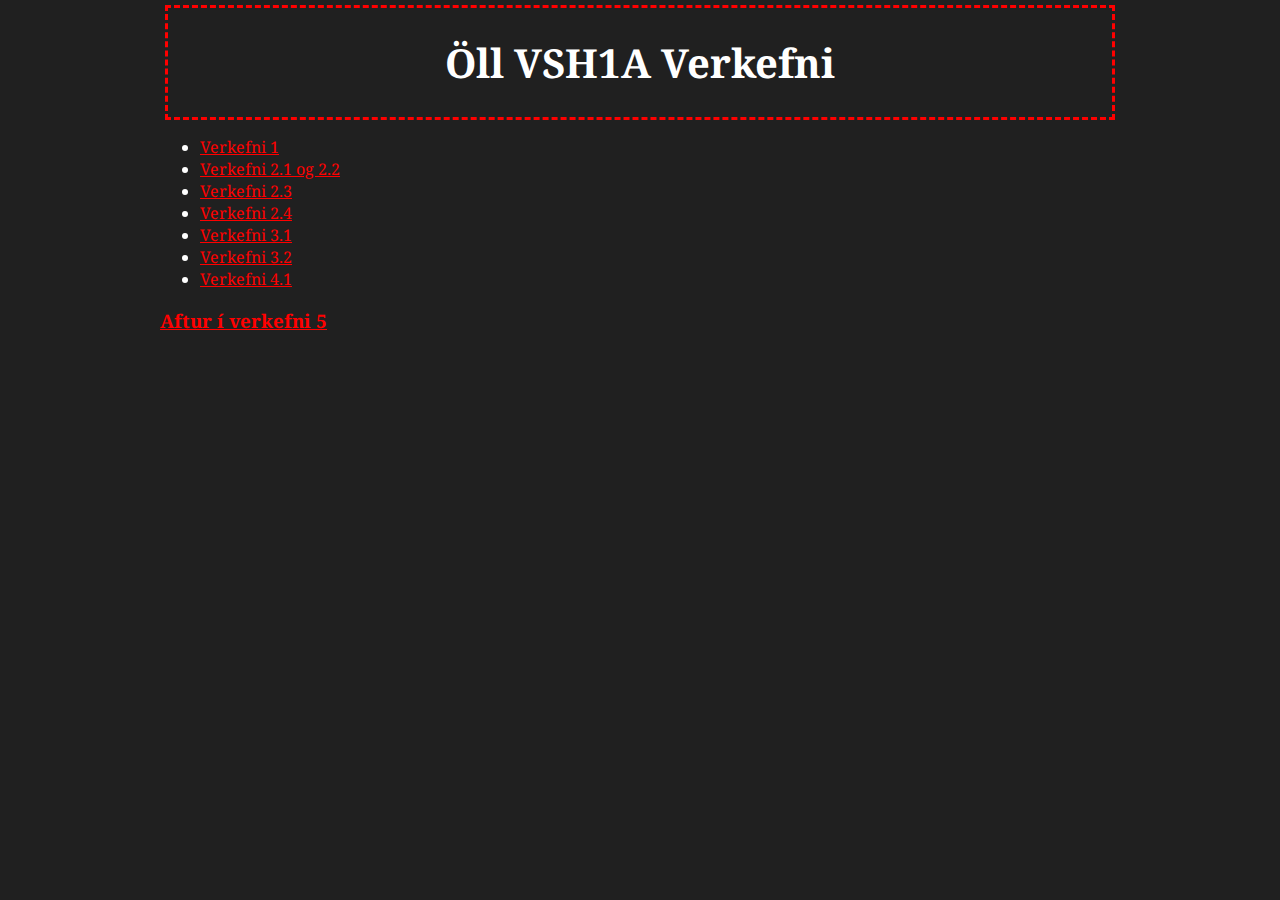
<file: verkefnaforsida.html>
<!DOCTYPE html>
	<html>
	<head>
		<meta charset="utf-8">
		<title>Vefsíða fyrir Verkefni í VSH1A3U</title>
		<link href="adal.css" rel="stylesheet">
	</head>
	<body>
			<header>
			<h1>Öll VSH1A Verkefni</h1>
			</header>	
				<div class="ull">
					<ul>
						<li><a href="vsh1/verkefni_1/" target="blank">Verkefni 1</a></li>
						<li><a href="vsh1/verkefni_2/verkefni21_22/" target="blank">Verkefni 2.1 og 2.2</a></li>
						<li><a href="vsh1/verkefni_2/verkefni23/" target="blank">Verkefni 2.3</a></li>
						<li><a href="vsh1/verkefni_2/verkefni24/" target="blank">Verkefni 2.4</a></li>
						<li><a href="vsh1/verkefni_3/" target="blank">Verkefni 3.1</a></li>
						<li><a href="vsh1/verkefni_3_2/" target="blank">Verkefni 3.2</a></li>
						<li><a href="vsh1/verkefni_4_1/" target="blank">Verkefni 4.1</a></li>
					</ul>
				</div>
				<h3><a href="index.html">Aftur í verkefni 5</a></h3>
	</body>
	</html>
</file>
<file: adal.css>
@import url(https://fonts.googleapis.com/css?family=Droid+Serif);
*,
*:before,
*:after {
	box-sizing: border-box;
}
.group:before,
.group:after {
  content: "";
  display: table;
}
.group:after {
  clear: both;
}
.group {
  clear: both;
}
body {
	margin: 0 auto;
	max-width: 60em;
	background:  #202020;
	color: white;
	font-family: 'Droid Serif', serif;
}
h1 {
	text-align: center;
	font-size: 2.5em;
}
header {
	margin: 5px;
	border: 3px dashed red;
}
audio {

}
.haus {
	background: #660000;
}
/*.foregrund {
	background-color: black;
} */
a {
	color: red;
}
a:hover {
	color: white;
}
a:visited {
	color: lightgreen;
}
a:active {
	color: yellow;
}
/*Fyrir nafnið mitt, menntun og aldur*/
.nfn {
	font-size: 2em;
	text-align: center;
	/*padding-top: 1em*/
}
.oof {
	margin: .5em;
	text-align: center;
	font-size: 2em;
}
.meh {
	padding-top: 7.5em;
	font-size: 1.5em;
	width: 50%;
	float: left;
	padding-right: 1.5em;
}
img {
	max-width: 100%;
	height: auto;
}
.burdr {
	border: 3px lightgreen solid;
	padding: 5px;
}
/*Áhugamál*/
.ahugi {
	border: 3px lightgreen solid;
	width: 50%;
	float: left;
}
.tolva {
	margin: .5em;
	text-align: center;
	font-size: 2em;
}
.hem {
	padding: 1em;
	font-size: 1.5em;
}
.nfn2 {
	font-size: 2em;
	text-align: center;
}
/*Verkefnasíða*/
.heme {
	font-size: 1.25em;
}
.col-1-3,
.col-1-3no2 {
	float: left;
  	padding-left: 15px;
  	padding-right: 15px;
}
.col-1-3no2,
.col-1-3  {
  	display: inline-block;
  	vertical-align: top;
}
.col-1-3no2 {
  	width: 50%;
}
.col-1-3 {
	width: 50%
}
td {
	border: 1px lightgreen solid;
}
.logo {
	float: left;
}
</file>
